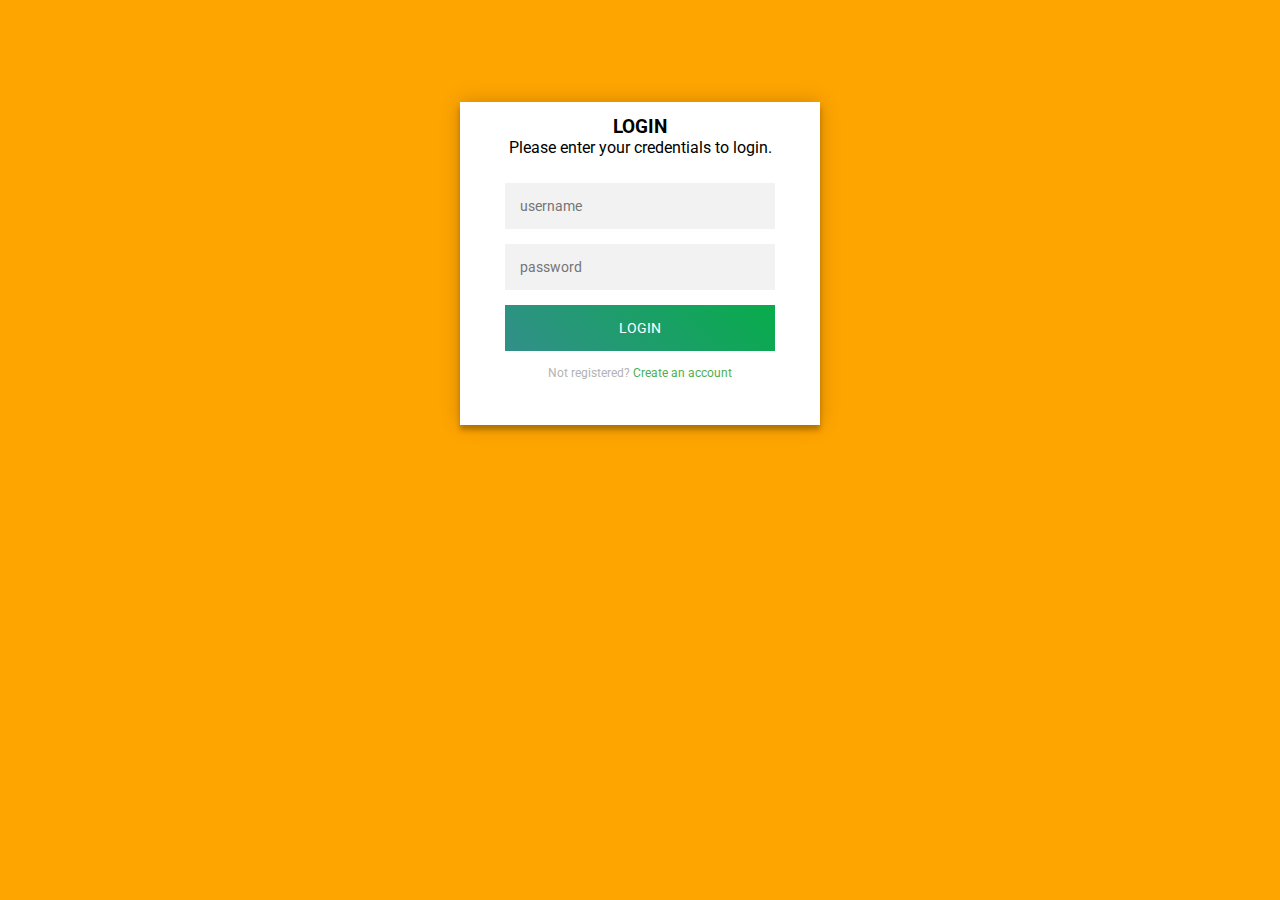
<file: login.html>
<!DOCTYPE html>
<html>
<head>
<link rel="stylesheet" href="style.css">
<title>  Login Screen </title>
<style>
    @import url(https://fonts.googleapis.com/css?family=Roboto:300);
header .header{
  background-color: #fff;
  height: 45px;
}
header a img{
  width: 134px;
margin-top: 4px;
}
.login-page {
  width: 360px;
  padding: 8% 0 0;
  margin: auto;
}
.login-page .form .login{
  margin-top: -31px;
margin-bottom: 26px;
}
.form {
  position: relative;
  z-index: 1;
  background: #FFFFFF;
  max-width: 360px;
  margin: 0 auto 100px;
  padding: 45px;
  text-align: center;
  box-shadow: 0 0 20px 0 rgba(0, 0, 0, 0.2), 0 5px 5px 0 rgba(0, 0, 0, 0.24);
}
.form input {
  font-family: "Roboto", sans-serif;
  outline: 0;
  background: #f2f2f2;
  width: 100%;
  border: 0;
  margin: 0 0 15px;
  padding: 15px;
  box-sizing: border-box;
  font-size: 14px;
}
.form button {
  font-family: "Roboto", sans-serif;
  text-transform: uppercase;
  outline: 0;
  background-color: #328f8a;
  background-image: linear-gradient(45deg,#328f8a,#08ac4b);
  width: 100%;
  border: 0;
  padding: 15px;
  color: #FFFFFF;
  font-size: 14px;
  -webkit-transition: all 0.3 ease;
  transition: all 0.3 ease;
  cursor: pointer;
}
.form .message {
  margin: 15px 0 0;
  color: #b3b3b3;
  font-size: 12px;
}
.form .message a {
  color: #4CAF50;
  text-decoration: none;
}

.container {
  position: relative;
  z-index: 1;
  max-width: 300px;
  margin: 0 auto;
}

body {
  background-color: orange;
  background-image: linear-gradient(45deg,orange,orange);
  font-family: "Roboto", sans-serif;
  -webkit-font-smoothing: antialiased;
  -moz-osx-font-smoothing: grayscale;
}
</style>
</head>
<body>
  <body>
    <div class="login-page">
      <div class="form">
        <div class="login">
          <div class="login-header">
            <h3>LOGIN</h3>
            <p>Please enter your credentials to login.</p>
          </div>
        </div>
        <form class="login-form">
          <input type="text" placeholder="username"/>
          <input type="password" placeholder="password"/>
          <button>login</button>
          <p class="message">Not registered? <a href="#">Create an account</a></p>
        </form>
      </div>
    </div>
</body>
</body>
</html>
</file>
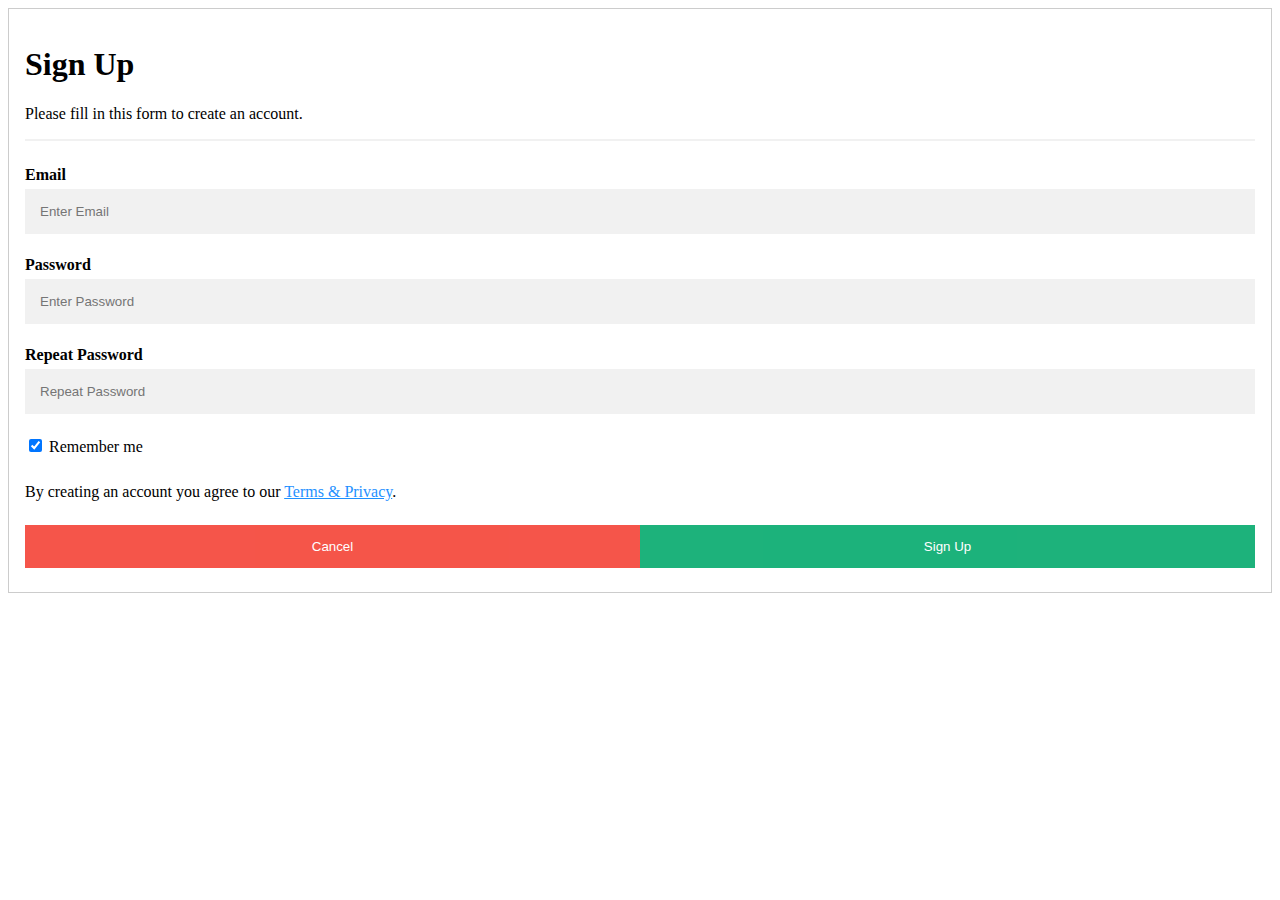
<file: signup.html>
<!DOCTYPE html>
<html lang="en">
<head>
    <meta charset="UTF-8">
    <meta name="viewport" content="width=device-width, initial-scale=1.0">
    <title>signup</title>
    <style>
        * {box-sizing: border-box}

/* Full-width input fields */
  input[type=text], input[type=password] {
  width: 100%;
  padding: 15px;
  margin: 5px 0 22px 0;
  display: inline-block;
  border: none;
  background: #f1f1f1;
}

input[type=text]:focus, input[type=password]:focus {
  background-color: #ddd;
  outline: none;
}

hr {
  border: 1px solid #f1f1f1;
  margin-bottom: 25px;
}

/* Set a style for all buttons */
button {
  background-color: #04AA6D;
  color: white;
  padding: 14px 20px;
  margin: 8px 0;
  border: none;
  cursor: pointer;
  width: 100%;
  opacity: 0.9;
}

button:hover {
  opacity:1;
}

/* Extra styles for the cancel button */
.cancelbtn {
  padding: 14px 20px;
  background-color: #f44336;
}

/* Float cancel and signup buttons and add an equal width */
.cancelbtn, .signupbtn {
  float: left;
  width: 50%;
}

/* Add padding to container elements */
.container {
  padding: 16px;
}

/* Clear floats */
.clearfix::after {
  content: "";
  clear: both;
  display: table;
}

/* Change styles for cancel button and signup button on extra small screens */
@media screen and (max-width: 300px) {
  .cancelbtn, .signupbtn {
    width: 100%;
  }
}
    </style>
</head>
<body>
    <form action="action_page.php" style="border:1px solid #ccc">
        <div class="container">
          <h1>Sign Up</h1>
          <p>Please fill in this form to create an account.</p>
          <hr>
      
          <label for="email"><b>Email</b></label>
          <input type="text" placeholder="Enter Email" name="email" required>
      
          <label for="psw"><b>Password</b></label>
          <input type="password" placeholder="Enter Password" name="psw" required>
      
          <label for="psw-repeat"><b>Repeat Password</b></label>
          <input type="password" placeholder="Repeat Password" name="psw-repeat" required>
      
          <label>
            <input type="checkbox" checked="checked" name="remember" style="margin-bottom:15px"> Remember me
          </label>
      
          <p>By creating an account you agree to our <a href="#" style="color:dodgerblue">Terms & Privacy</a>.</p>
      
          <div class="clearfix">
            <button type="button" class="cancelbtn">Cancel</button>
            <button type="submit" class="signupbtn">Sign Up</button>
          </div>
        </div>
      </form>
</body>
</html>
</file>
<file: style.css>
/* css reset */
html{
    scroll-behavior: smooth;
}
* {
    margin: 0;
    padding: 0;
    box-sizing: border-box;
}

body {
    font-family: Verdana, Geneva, Tahoma, sans-serif;
    min-width: 100vw;
    background-color: rgb(234, 210, 210);
}

/* Navigation bar */
.navbar {
    background-color: #e6ffff;
    height: auto;
    min-width: 100%;
    display: flex;
    align-items: center;
    justify-content: space-around;
    padding: 0 100px;
    position: sticky;
    top: 0px;
    opacity: 0.4;
    z-index: 6;


}

.navbar ul {
    list-style: none;

}

.navbar ul li {
    display: inline-block;
    margin: 0 15px;
}

.navbar ul li a {
    text-decoration: none;
    color: grey;
    font-weight: 600;
    font-size: 18px;
    transition: 0.4s ease-in-out;

}

.navbar ul li a:hover {
    color: black;
}


.btn {
    background-color: orangered;
    padding: 10px 25px;
    border-radius: 30px;
    color: black;
    transition: 0.4s ease-in-out;
    text-decoration: none;

}

.btn:hover {
    background-color: orange;
    box-shadow: 0px 0 20px 0 orangered;

}








/* logo */
.logo {
    display: flex;
    align-items: center;
    justify-content: flex-start;
}

.logo img {
    height: 75px;
}


.akansh-section {
    min-width: 100vw;

}

.akansh-box {
    display: flex;
    align-items: center;
    justify-content: space-evenly;
    padding: 40px 100px;

}

.right-img {
    height: 400px;
}

.left-box {
    margin-left: 40px;
    padding: 50px 0;
}

.started {
    text-decoration: none;
    color: black;
    font-weight: 600;
    font-size: 18px;
}

.ready {
    color: rgb(255, 0, 98);
    margin-bottom: 8px;
    font-weight: 550;
}

.left-box h1 {
    font-size: 34px;
    margin-bottom: 8px;
    line-height: 44px;
}

span {
    color: orange;
}

.left-para {
    margin-bottom: 30px;

}

/* styeling right image of top section */
.right-img {
    width: 500px;
}

/* style featured boxes */
.feature {
    background-color: white;
    padding: 0 100px;
    display: flex;
    height: 50vh;
    align-items: center;
    justify-content: space-around;

}

.boxes {
    padding: 20px 40px;
    display: flex;
    flex-direction: column;
    align-items: center;
    justify-content: space-between;
    border-radius: 6px;
    transition: 0.3s ease-in-out;
}

.boxes:hover {
    box-shadow: 0px 5px 15px grey;
    cursor: pointer;

}

.boxes h2 {
    font-size: 18px;
    color: rgb(49, 48, 48);
    margin: 5px 0;
}

.boxes p {
    color: rgb(131, 131, 131)
}

.al-shadow {
    box-shadow: 0px 5px 15px grey;

}


/* styleing online courses section */

.course-top {
    padding: 0 0 100px 0;

}

.online-title {
    display: flex;
    align-items: center;
    justify-content: center;
    margin: 50px;
    color: orangered;

}

.online-courses {
    background-color: white;
    height: auto;
    padding: 0 100px;
    display: flex;
    align-items: center;
    justify-content: space-around;

}

.online-courses img {
    width: 250px;
    border-radius: 8px;
    margin-bottom: 15px;

}

.online-box {
    background-color: white;
    padding: 20px 20ox;
    display: flex;
    flex-direction: column;
    align-items: flex-start;
    justify-content: space-between;
    border-radius: 8px;
    box-shadow: 2px 2px 5px rgb(177, 177, 177), 2px 2px 5px rgb(177, 177, 177);
    transition: 0.3s ease-in-out;

}

.online-box:hover {
    box-shadow: 0px 5px 15px grey;
    cursor: pointer;

}

.online-box h2 {
    font-size: 18px;
    color: rgb(49, 48, 48);
    margin: 5px 0;

}

.online-box p {
    color: rgb(99, 99, 99);
    margin: 5px 0;

}

.course-btn {
    font-size: 14px;
    color: white;
    padding: 8px 20px;
    margin: 7px 0;
}
.course-btn:hover{
    box-shadow: 0px 0 20px 0 orangered;
}

.bottom-feature{
    display: flex;
    align-items: center;
    justify-content: space-between; 
    margin: 35px 0 0 0;

}

.left-date{
    display: flex;
    align-items: center;
    position: relative;
    right: 0px;
    
}

.right-stu{
    display:flex;
    align-items: center;
    position: relative;
    left: 30px;

}

.left-date p, .right-stu p{
    font-size: 14px;
    margin-left: 5px;

}

.testimonial{
    display: flex;
    flex-direction: column;
    align-items: center;
    padding: 0 100px;
    padding-bottom: 100px;

}


.test-title{
    color: orangered;
    padding-bottom: 40px;

}

.testimonial-box{
    display: flex;
    flex-direction: row;
    align-items: center;
    margin-left: 200px;

}

.testimonial-box img{
    margin-left: 30px;

}

.testimonial-box p{
    font-weight: 500;
    color: grey;
}

/* styling footer */
footer{
    height: 55vh;
    background-color: orangered;
    padding: 0 100px 100px 0;

}

.footer-box{
    height: 50vh;
    display: flex;
    align-items: center;
    justify-content: space-between;

}

.footer-links{
    display: flex;
    flex-direction: column;
    padding: 10px 30px;

}

.footer-about{
    width: 40%;
    color: wheat;
    margin-left: 120px;

}

.footer-links h3{
    margin-bottom: 10px;
    color: wheat;
    font-size: 17px;

}

.footer-links a{
    color: wheat;
    text-decoration: none;
    margin: 6px 0;
    text-align: left;
    font-size: 12px;
    font-weight: 550;
    transition: 0.3s ease-in-out;
}
.footer-links a:hover{
    color: white;
    
}

.end{
    text-align: center;
    color: black;
    font-family: 'Lucida Sans', 'Lucida Sans Regular', 'Lucida Grande', 'Lucida Sans Unicode', Geneva, Verdana, sans-serif;

}


#contact{
    position: relative;
}
#contact::before{
    content: "";
    position: absolute; 
    width: 100%;
    height: 100%;
    z-index: -1;
    opacity: 0.7;
    background: url('../contact1.jpg') no-repeat center center/cover;
}
#contact-box{
    display: flex;
    justify-content: center;
    align-items: center;
    padding-bottom: 34px;
}
#contact-box input,
#contact-box textarea{
    width: 100%;
    padding: 0.5rem;
    border-radius: 9px;
    font-size: 1.1rem;
}

#contact-box form{
    width: 40%;
}
#contact-box label{
    font-size: 1.3rem;
    font-family: 'Baloo Bhai 2', sans-serif;
}

#cont{
    display: flex;
    justify-content: center;
    align-items: center;
    margin-top: 34px;

}

#contact{
    background-color: skyblue;
}
</file>
